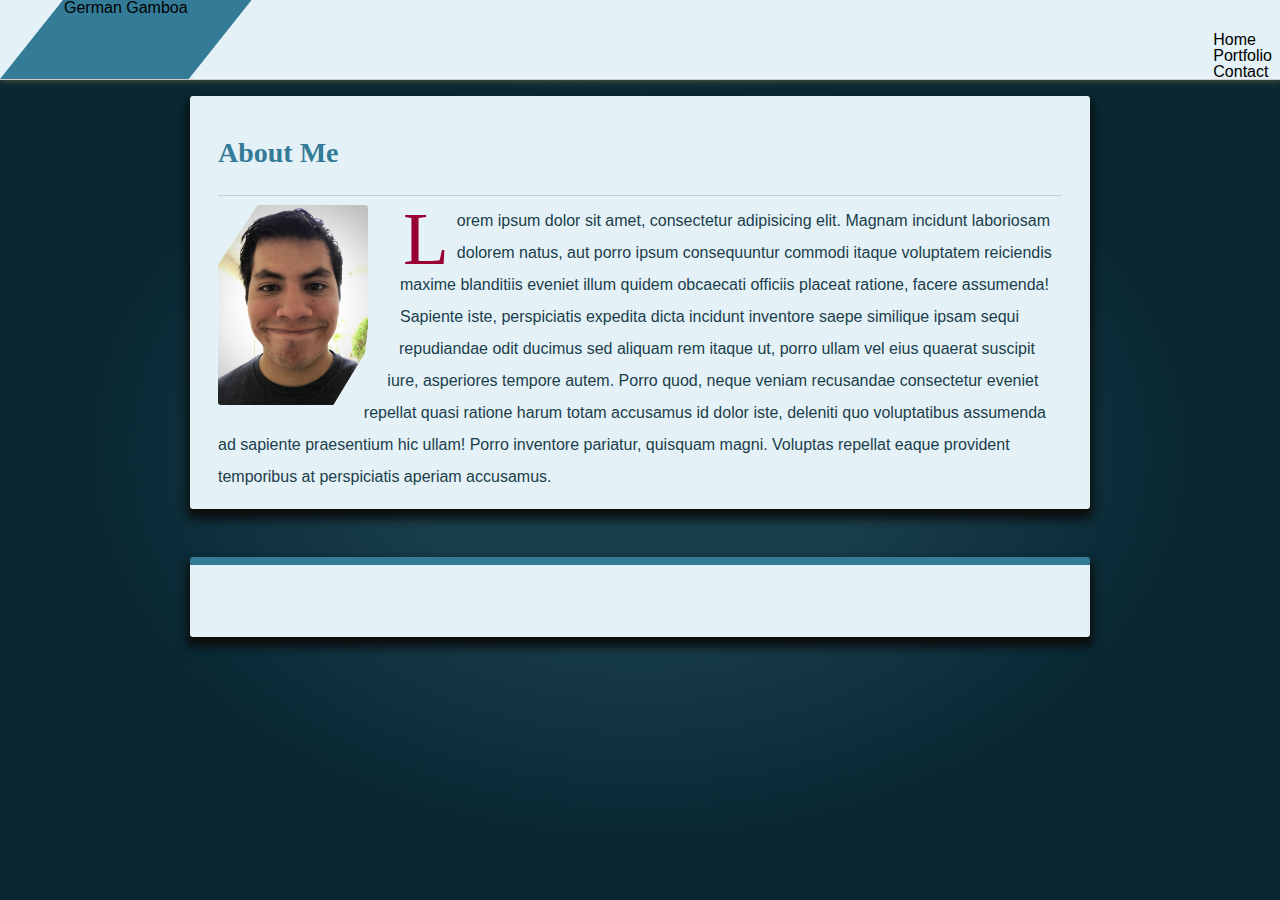
<file: index.html>
<!DOCTYPE>
<html lang="en">
<head>
  <meta charset="UTF-8">
  <meta name="viewport" content="width=device-width, initial-scale=1.0">
  <meta http-equiv="X-UA-Compatible" content="ie=edge">
  <title>German Gamboa | Home</title>
  <link rel="stylesheet" href="assets/css/reset.css">
  <link rel="stylesheet" href="assets/css/style.css">

</head>
<body>
  <header>
    <span class="logo">German Gamboa</span>
    <nav>
      <ul><a href="index.html">Home</a></ul>
      <ul><a href="portfolio.html">Portfolio</a></ul>
      <ul><a href="contact.html">Contact</a></ul>
    </nav>
  </header>
  <section class="container about-me">
    <h1>About Me</h1>
    <hr>
    <img src="assets/images/IMG_0436.jpg" alt="A picture of German">
    <p>Lorem ipsum dolor sit amet, consectetur adipisicing elit. Magnam incidunt laboriosam dolorem natus, aut porro ipsum consequuntur commodi itaque voluptatem reiciendis maxime blanditiis eveniet illum quidem obcaecati officiis placeat ratione, facere assumenda! Sapiente iste, perspiciatis expedita dicta incidunt inventore saepe similique ipsam sequi repudiandae odit ducimus sed aliquam rem itaque ut, porro ullam vel eius quaerat suscipit iure, asperiores tempore autem. Porro quod, neque veniam recusandae consectetur eveniet repellat quasi ratione harum totam accusamus id dolor iste, deleniti quo voluptatibus assumenda ad sapiente praesentium hic ullam! Porro inventore pariatur, quisquam magni. Voluptas repellat eaque provident temporibus at perspiciatis aperiam accusamus.</p>
  </section>
  <footer class="container">
    <p>German Gamboa &copy; 2018</p>
  </footer>

</body>
</html>
</file>
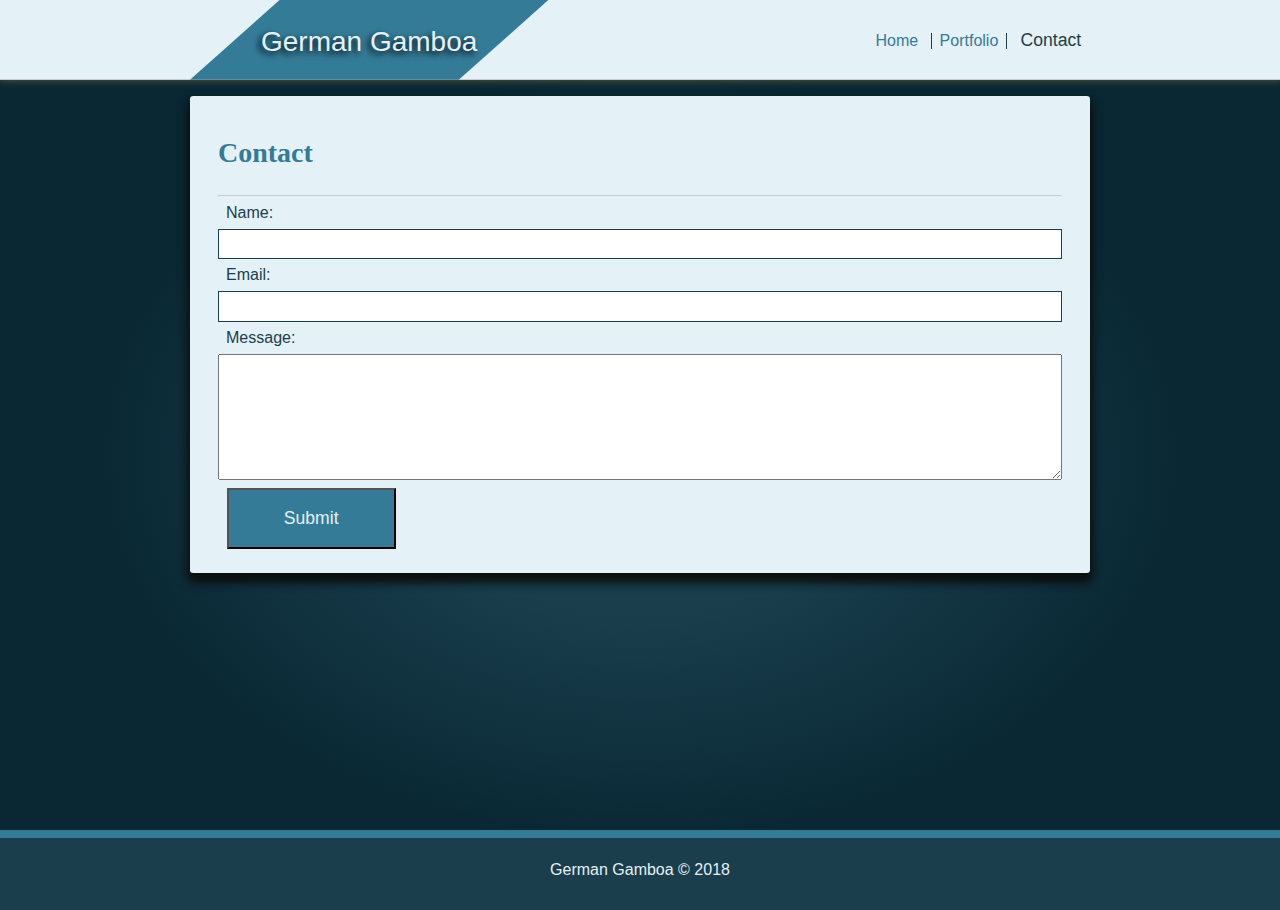
<file: contact.html>
<!DOCTYPE html>
<html lang="en">

<head>
  <meta charset="UTF-8">
  <meta name="viewport" content="width=device-width, initial-scale=1.0">
  <meta http-equiv="X-UA-Compatible" content="ie=edge">
  <title>German Gamboa | Contact</title>
  <link rel="stylesheet" href="assets/css/reset.css">
  <link rel="stylesheet" href="assets/css/style.css">
  <link rel="icon" href="assets/images/coffeebean-16-195484.png">
</head>

<body>
  <div class="content">
    <header>
      <div class="wrapper">
        <div class="logo">
          <p>German Gamboa</p>
        </div>
        <nav>
          <ul>
            <li><a href="index.html">Home</a></li>
            <li><a href="portfolio.html">Portfolio</a></li>
            <li><a class="active" href="contact.html">Contact</a></li>
          </ul>
        </nav>

      </div>
      <!--End of nav wrapper -->
    </header>
    <section class="container">
      <h1>Contact</h1>
      <hr>
      <form action="POST">

        <label for="name">Name:</label>
        <input id="name" type="text" name="name" value="">
        <label for="email">Email:</label>
        <input id="email" type="text" name="email" value="">
        <label for="msg">Message:</label>
        <textarea id="msg" name="name" rows="8" cols="80"></textarea>

        <button type="button" name="button">Submit</button>
      </form>

    </section>
  </div>
  <footer>
    <div class="wrapper">
      <p>German Gamboa &copy; 2018</p>
    </div>

  </footer>

</body>

</html>
</file>
<file: assets/css/style.css>
/*Global Styles & color vars */
:root{
  --heading-bgs: #347B98;
  --font-color: #1A3E4C;
  --main-header: #E4F1F6;
  --main-header-border: #cccccc;
  --footer-bg: #1A3E4C;
  --main-content-bg: #E4F1F6;
  --main-content-border: #dddddd;
}
* {
  box-sizing: border-box;
}

/*Fonts & utilities*/

h1, h2, h3, h4, h5 {
  font-family: 'Georgia', Times, Times New Roman, serif;
  color: var(--heading-bgs);
}

h2{
  font-size: 1.5em;
}

hr {
  color: var(--font-color);
  opacity: .4;
}

body {
  background: radial-gradient(#1A3E4C 25%, #092834 60%);
  font-family: 'Arial', 'Helvetica Neue', Helvetica, sans-serif;
  overflow-x: hidden;
}

body p {
  font-family: inherit;
  line-height: 2;
  color: var(--font-color);
}

.right {
  float: right;
}

.left {
  float: left;
}

.group:after {
  content: "";
  display: table;
  clear: both;
}

/*
  Grid with floats.
 */

.row:after {
  content: "";
  display: table;
  clear: both;
}

[class*="col-"] {
  float: left;
}

.col-1 {
  width: 8.33%;
}

.col-2 {
  width: 12.67%;
}

.col-3 {
  width: 25%;
}

.col-4 {
  width: 33%;
}

.col-5 {
  width: 41.67%;
}

.col-6 {
  width: 50%;
}

.col-7 {
  width: 58.33%;
}

.col-8 {
  width: 66.67%;
}

.col-9 {
  width: .75%;
}

.col-10 {
  width: 83.33%;
}

.col-11 {
  width: 91.67%;
}

.col-12 {
  width: 100%;
}

/*Top section of page
  logo styles and nav styles
 */

header {
  height: 80px;
  width: 100%;
  margin: auto;
  border-bottom: solid 1px var(--main-header-border);
  background-color: var(--main-header);
  box-shadow: 1px -1px 8px 1px rgba(107, 102, 63, .9);

}

header .logo {
  float: left;
  background-color: var(--heading-bgs);
  height: 100%;
  text-align: center;
  clip-path: polygon(25% 0%, 100% 0%, 75% 100%, 0% 100%);
  padding: 0 4em;
}

.logo p {
  margin: .5em auto .35em auto;
  color: var(--main-header);
  font-size: 1.75rem;
  padding-left: .25em;
  padding-right: .25em;
  text-shadow: -3px 3px 6px rgba(0, 0, 0, 1);
}

header nav {
  float: right;
  margin-top: 2em;
}

nav li {
  display: inline-block;
  color: var(--heading-bgs);
}

nav li:nth-child(2) {
  border-left: 1px solid var(--font-color);
  border-right: 1px solid var(--font-color);
}

nav a {
  text-decoration: none;
  color: inherit;
  padding: .5em;
}

nav .active {
  color: var(--font-color);
  font-size: 1.1em;
}

nav a:hover {
  text-shadow: 1px 2px 3px rgba(0, 0, 0, 0.5);
}

/*Wrapper class for nav to keep everything inside the content area */

.wrapper {
  max-width: 900px;
  margin: auto;
}

/*Styles present in each page
  container - main content area.
  footer - its sticky but it's also hacky
 */

.container {
  max-width: 900px;
  margin: 1em auto;
  margin-bottom: 3em;
  background-color: var(--main-content-bg);
  padding: .5em 1.75em 1em 1.75em;
  box-shadow: 0px 7px 10px 3px rgb(11, 14, 14);
  border-radius: .2em;
}

.container h1 {
  font-weight: bold;
  font-size: 1.75em;
  margin-top: 1.25em;
  margin-bottom: 1em;
}
.container h2{
  font-size: 1.5em;
  font-weight: bold;
  margin-bottom: 1em;
  margin-top: 1.25em;
}
footer {
  background-color: var(--footer-bg);
  padding-bottom: 1.5em;
  text-align: center;
  width: 100%;
  border-top: .5em solid var(--heading-bgs);
  position: relative;
}

footer p {
  color: var(--main-header);
  padding-top: 1em;
}


.content {
  min-height: calc(100vh - 70px);
}

/*Home page styles and layout */

.about-me img {
  width: 150px;
  height: auto;
  float: left;
  margin-right: 2em;
  clip-path: polygon(31% -5%, 107% 0%, 108% 6%, 98% 74%, 69% 110%, -17% 100%, 0% 70%, 0% 30%);
  shape-outside: polygon(31% -5%, 107% 0%, 108% 6%, 98% 74%, 69% 110%, -17% 100%, 0% 70%, 0% 30%);
  border-radius: .2em;
}

.about-me p::first-letter,
.blog-post p::first-letter{
  color: #903;
  float: left;
  font-family: Georgia;
  font-size: 75px;
  line-height: 60px;
  padding-top: 4px;
  padding-right: 8px;
  padding-left: 3px;
}

/*Portfolio page styles and layout*/

.card {
  max-width: 30em;

  height: auto;
  text-align: center;
  position: relative;
  padding: .25em;
}
.card:first-child{
  margin: 0 0 0 4em;
}
.card h3 {
  color: var(--heading-bgs);
  font-size: 1em;
  color: var(--main-header);
}
.card img {
  width: 100%;
}
.card p{
  font-size: .75em;
}
.text {
  color: white;
  font-size: 20px;
  position: absolute;
  top: 50%;
  left: 50%;
  transform: translate(-50%, -50%);
  -ms-transform: translate(-50%, -50%);
  text-align: center;
}

.overlay {
  position: absolute;
  top: 0;
  bottom: 0;
  left: 0;
  right: 0;
  height: 100%;
  width: 100%;
  opacity: 0;
  transition: .5s ease;
  background-color: var(--heading-bgs);
}
.card:hover .overlay {
  opacity: 1;
}

/*Contact Page styles and layouts*/

form label, form input, form textarea, form button {
  display: block;
  width: 100%;
  margin: .5em;
}

form textarea {

  margin: auto;
}

form input {
  padding: .5em;
  border: solid 1px;
  margin: auto;

  color:var(--font-color);
}

form button {
  background-color: var(--heading-bgs);
  width: 20%;
  color: var(--main-header);
  padding: 1em;
  font-size: 1.1em;
}

form {
  margin: auto;

  color: var(--font-color);
}
.contact-floats{
  margin: 1em;
  text-align: center;
  min-width: 225px;
  max-width: 900px;
  margin-bottom: 3em;
  background-color: var(--main-content-bg);
  padding: .5em 1.75em 1em 1.75em;
  box-shadow: 0px 7px 10px 3px rgb(11, 14, 14);
  border-radius: .2em;
}
.icon{
  width: 4em;
  height: auto;

}

.icon:hover{
  animation: btn-social;
  animation-duration: 1s;
}

@keyframes btn-social {
  0%{
    transform: scale(1.25);
  }
  40%{
    transform: rotate(-280deg);
  }
}





/**
 @media query

**/

@media (max-width: 915px) {
  .container{
    margin: 1em 1em;
  }
}

@media (max-width:770px) {
  aside li{
    display: inline-block;
  }
  .contact-floats{
    width: 100%;
    margin: 1em 1em;
  }

  .logo{
    margin: 1em auto;
    width: 100%;
  }
  .card:first-child{
    margin-left: 1em;
  }
  .col-5,
  .col-8,
  .col-2{
    width: 100%;
  }
  .row{
    padding: 0 5em;
  }
  .card{
  margin-left: 1em;
  }
  header{
    height: auto;
  }
  .wrapper{
    display: block;
    text-align: center;
  }
  nav{
    display: block;
    width: 100%;
  }

  nav li{
    display: block;
    width: 100%;
    color: var(--main-header);
    background-color: var(--heading-bgs);
    margin-top: .1em;
    font-size: 1.75em;

  }
  nav a{
    display: inline-block;
    width: 100%
  }

@media (max-width: 570px) {
  form button{
    width: 100%;
    margin: 1em 0;
  }
  .contact-floats{
    margin: 1em 1em;

    width: 90%;
  }
  body p {
    line-height: 1.25;

  }
  .row{
    padding: 0;
  }
  .card:first-child{
    margin-left: auto;
  }

  .card{
    width: 100%;
    padding: 0;
    margin: auto;
  }
  .card p{
    display: none;
  }
  .card h3{
    font-size: 1em;
  }

}



/*!
 * Hover.css (http://ianlunn.github.io/Hover/)
 * Version: 2.2.1
 * Author: Ian Lunn @IanLunn
 * Author URL: http://ianlunn.co.uk/
 * Github: https://github.com/IanLunn/Hover
 * Hover.css Copyright Ian Lunn 2017. Generated with Sass.
/* Hang */
@-webkit-keyframes hvr-hang {
  0% {
    -webkit-transform: translateY(8px);
    transform: translateY(8px);
  }
  50% {
    -webkit-transform: translateY(4px);
    transform: translateY(4px);
  }
  100% {
    -webkit-transform: translateY(8px);
    transform: translateY(8px);
  }
}
@keyframes hvr-hang {
  0% {
    -webkit-transform: translateY(8px);
    transform: translateY(8px);
  }
  50% {
    -webkit-transform: translateY(4px);
    transform: translateY(4px);
  }
  100% {
    -webkit-transform: translateY(8px);
    transform: translateY(8px);
  }
}
@-webkit-keyframes hvr-hang-sink {
  100% {
    -webkit-transform: translateY(8px);
    transform: translateY(8px);
  }
}
@keyframes hvr-hang-sink {
  100% {
    -webkit-transform: translateY(8px);
    transform: translateY(8px);
  }
}
.hvr-hang {
  display: inline-block;
  vertical-align: middle;
  -webkit-transform: perspective(1px) translateZ(0);
  transform: perspective(1px) translateZ(0);
  box-shadow: 0 0 1px transparent;
}
.hvr-hang:hover, .hvr-hang:focus, .hvr-hang:active {
  -webkit-animation-name: hvr-hang-sink, hvr-hang;
  animation-name: hvr-hang-sink, hvr-hang;
  -webkit-animation-duration: .3s, 1.5s;
  animation-duration: .3s, 1.5s;
  -webkit-animation-delay: 0s, .3s;
  animation-delay: 0s, .3s;
  -webkit-animation-timing-function: ease-out, ease-in-out;
  animation-timing-function: ease-out, ease-in-out;
  -webkit-animation-iteration-count: 1, infinite;
  animation-iteration-count: 1, infinite;
  -webkit-animation-fill-mode: forwards;
  animation-fill-mode: forwards;
  -webkit-animation-direction: normal, alternate;
  animation-direction: normal, alternate;
}


.animated {
  animation-duration: 2s;
  animation-fill-mode: both;
}

.animated.infinite {
  animation-iteration-count: infinite;
}
@keyframes zoomIn {
  from {
    opacity: 0;
    transform: scale3d(.3, .3, .3);
  }

  50% {
    opacity: 1;
  }
}

.zoomIn {
  animation-name: zoomIn !important;
}
</file>
